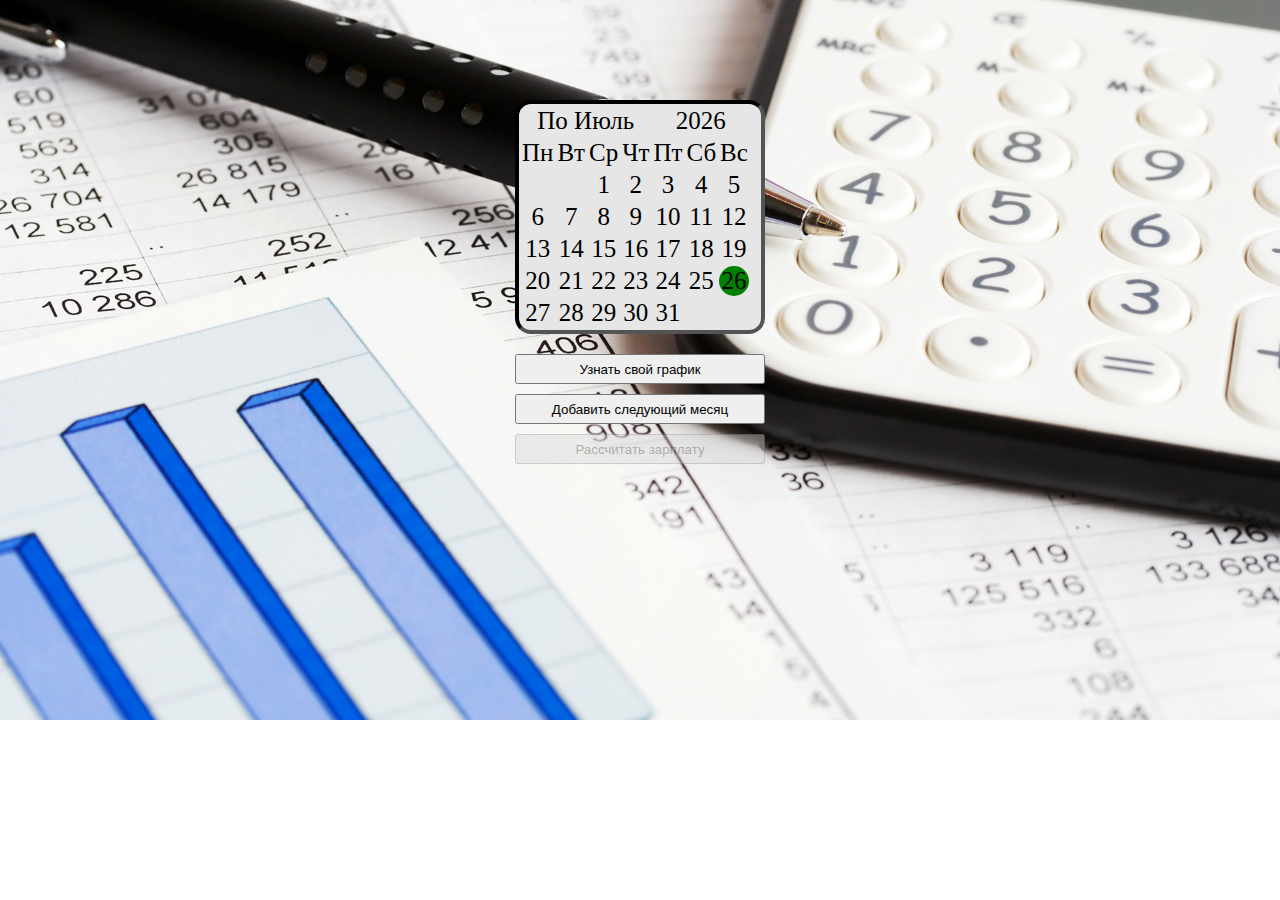
<file: calendar_index.html>
<!DOCTYPE html>
<html lang="en">
<head>
	<meta charset="UTF-8">
	<title>calendar</title>
	<link href="css/style_calendar.css" rel="stylesheet">
</head>
<body>
	<div class="wrapp">
	 <table id="calendar1">
  		<thead >
   		<tr><td colspan="4"><td colspan="3">
    	<tr><td>Пн<td>Вт<td>Ср<td>Чт<td>Пт<td>Сб<td>Вс<td>
			</table>
		<button class="button">Узнать свой график</button>
		<button class="buttonAdd">Добавить следующий месяц</button>
		<button class="mySalary">Рассчитать зарплату</button>
	</div>	
	<script src = "js/calendar.js" type="text/javascript"></script>
</body>
</html>
</file>
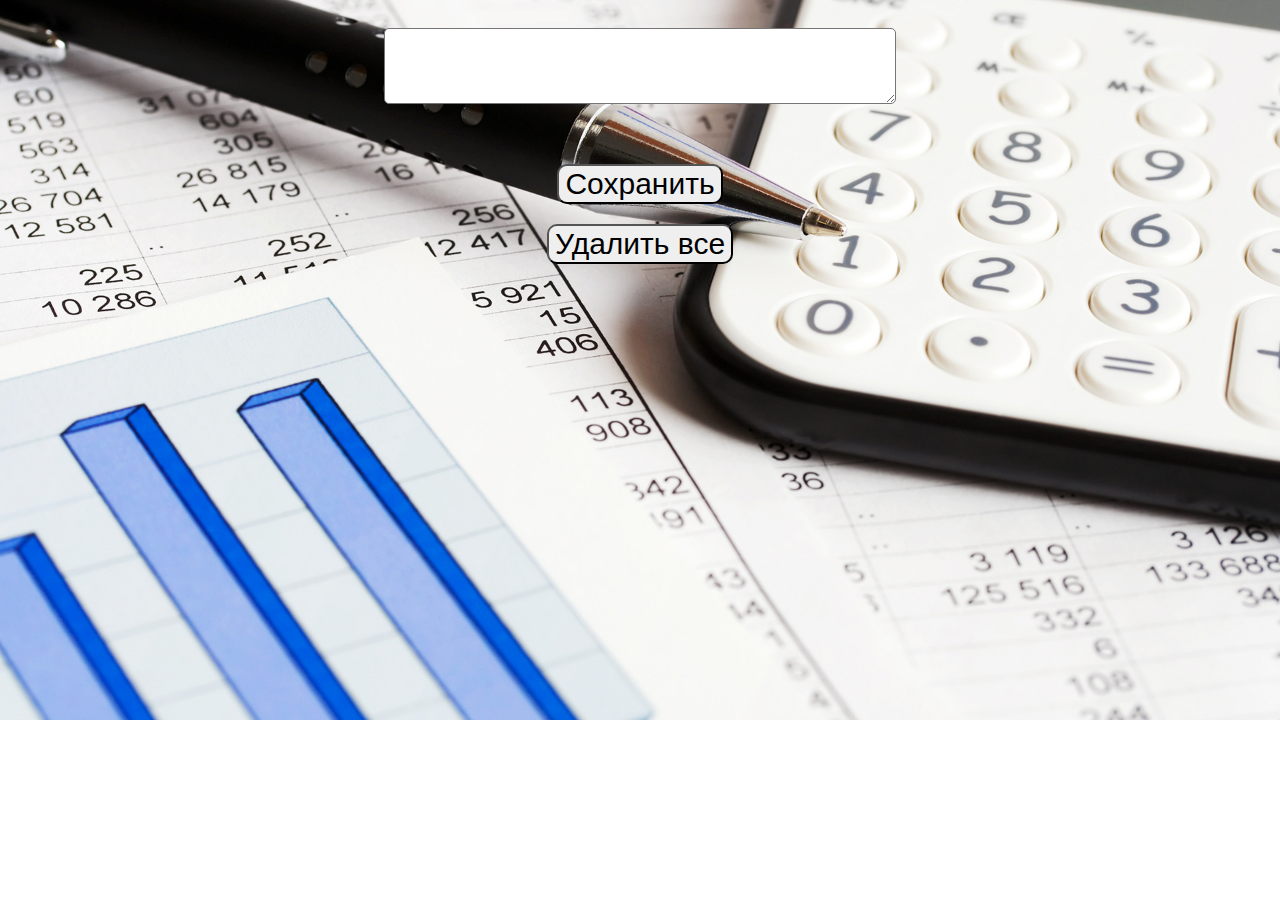
<file: note_index.html>
<!DOCTYPE html>
<html lang="en">
<head>
	<meta charset="UTF-8">
	<title>note</title>
	<link href="css/style_note.css" rel="stylesheet">
</head>
<body>
		<div class="wrapp">
			<textarea class="inOne"></textarea>
			<ul class="ulOne"></ul>
			<button class="save">Сохранить</button>
			<button class="deleteAll">Удалить все</button>
		</div>
	<script src = "js/notejs.js" type="text/javascript"></script>
</body>
</html>
</file>
<file: css/style_calendar.css>
body{
	background-image: url(../images/fon.png);
	background-repeat: no-repeat;
	background-size: cover;
}
td{
	text-align: center;
}
.spentTheDay{
	background-color: #C1B9B9; 
	cursor: default;
	border-radius: 200px 200px 200px 200px;
	-moz-border-radius: 200px 200px 200px 200px;
	-webkit-border-radius: 200px 200px 200px 200px;
	border: 0px inset #000000;
}
.spentTheDay:hover::after{
	content:"\00a0\00a0 Отработанный день";
	position: absolute;
	background-color: #000;
	color: #fff;
	margin: -24px 0px 0px -5px;
	border-radius: 102px 62px 52px 0px;
	-moz-border-radius: 102px 62px 52px 0px;
	-webkit-border-radius: 102px 62px 52px 0px;
	border: 2px solid #000000;
}	
.today{
	background-color: green; 
	cursor: default;
	border-radius: 200px 200px 200px 200px;
	-moz-border-radius: 200px 200px 200px 200px;
	-webkit-border-radius: 200px 200px 200px 200px;
	border: 0px inset #000000;
}
.today:hover::after{
	content:"\00a0\00a0 Сегодня";
	position: absolute;
	background-color: #ff0303;
	margin: -24px 0px 0px -5px;
	border-radius: 102px 62px 52px 0px;
	-moz-border-radius: 102px 62px 52px 0px;
	-webkit-border-radius: 102px 62px 52px 0px;
	border: 2px solid #000000;
}
	
.bord{
	background-color: red; 
	cursor: default;
	border-radius: 200px 200px 200px 200px;
	-moz-border-radius: 200px 200px 200px 200px;
	-webkit-border-radius: 200px 200px 200px 200px;
	border: 0px inset #000000;
}
.bord:hover::after{
	content:"\00a0\00a0Выходной \01F604";
	position: absolute;
	background-color: green;
	margin: -24px 0px 0px -5px;
	border-radius: 102px 62px 52px 0px;
	-moz-border-radius: 102px 62px 52px 0px;
	-webkit-border-radius: 102px 62px 52px 0px;
	border: 2px solid #000000;
}
.wrapp{
	margin: 100px auto;
	max-width: 250px;
	font-size: 25px;
}
.button{
	width: 100%;
	height: 30px;
	margin-top:20px; 
}
.buttonAdd{
	
	width: 100%;
	height: 30px;
	margin-top:10px; 
}
#calendar1{
	display: block;
	border: 2px solid black;
	background-color: #e6e6e6;
	border-radius: 16px 16px 16px 16px;
	-moz-border-radius: 16px 16px 16px 16px;
	-webkit-border-radius: 16px 16px 16px 16px;
	border: 4px inset #000000;
}

.mySalary{
	width: 100%;
	height: 30px;
	margin-top:10px;
}
</file>
<file: css/style_note.css>
body{
	background-image: url(../images/fon.png);
	background-repeat: no-repeat;
	background-size: cover;
	
}
.wrapp{
	max-width: 40%;
	width: 100%;
	margin: 0 auto;
	padding: 20px;
	word-wrap: break-word;
	text-align: center;
	display: flex;
	flex-direction: column;
	justify-content: space-between;
	align-items: center;
	height: 70%;

}
.inOne{
	display: flex;
	width: 100%;
	
	max-width: 100%
	-webkit-border-radius: 5px;
	-moz-border-radius: 5px;
	border-radius: 5px;
}
.save{
	display: block;
	float: left;
	-webkit-border-radius: 10px;
	-moz-border-radius: 10px;
	border-radius: 10px;
}
.deleteAll{
	display: block;
	margin-top: 20px;
	-webkit-border-radius: 10px;
	-moz-border-radius: 10px;
	border-radius: 10px;
}

.ulOne{
	display: block;
	background: rgba(#F5F5DC, 0, 0, 0.5);
	max-width: 100%;
	width: 100%;

}
* {
	 font-size: 30px;
}
li{
	list-style: none;
	margin-top: 25px;  
	white-space:pre-wrap;
	background-color: rgba(165, 202, 250, 0.8); 

}
.del{
	margin-left: 15px; 
	font-size: 15px;
	-webkit-border-radius: 10px;
	-moz-border-radius: 10px;
	border-radius: 10px;
}
.edit{
	margin-left: 15px; 
	font-size: 15px;
	-webkit-border-radius: 10px;
	-moz-border-radius: 10px;
	border-radius: 10px;
}
</file>
